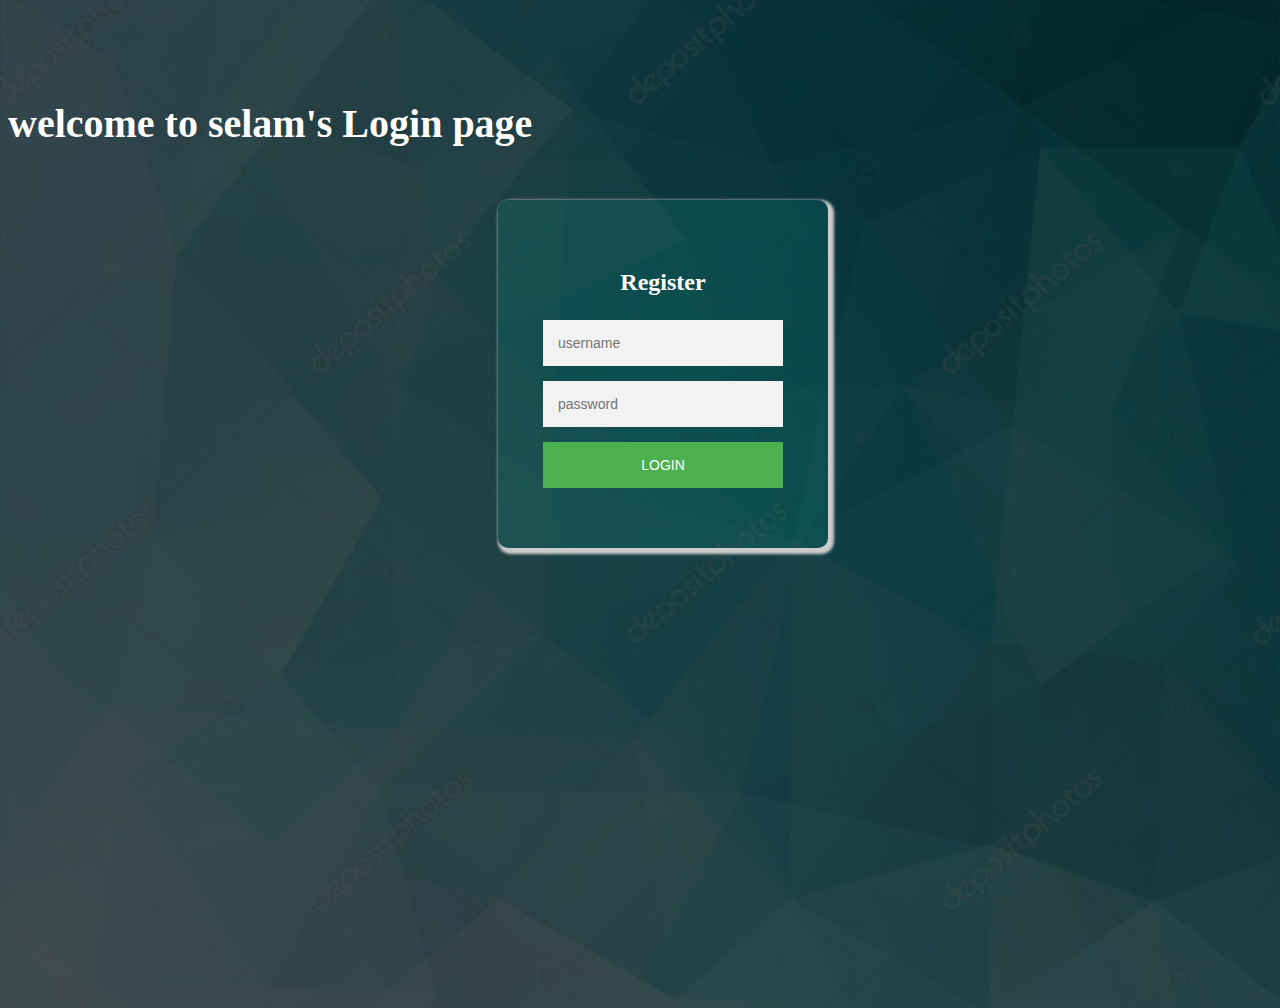
<file: index.html>
<!DOCTYPE html>
<html lang="en">
<head>
    <meta charset="UTF-8">
    <title>Login Form Design</title>
    <link rel="stylesheet" href="style.css">
    <script type="text/javascript">

        function validation(){
            var username= document.getElementById('username').value;


            if(username ==""){
                alert('please enter your username!');
                return false;
            }
            else if(!username.includes('@')){
                alert('username is not correct!');
                return false;
            }
            else{
                alert('username is correct!')
                return true;
            }

        }



    </script>
</head>
<body>
<div id="div1">welcome to selam's Login page</div>
<div class="login-page">
    <div class="form">
        <h3>Register</h3>
        <form class="register-form" action="submission.html" method="post" onsubmit="return validation();">
            <input type="username" placeholder="username" id="username"/>
            <input type="password" placeholder="password" id="password"/>
            <input type="submit" value="login"/>

        </form>

    </div>
</div>
</body>
</html>
</file>
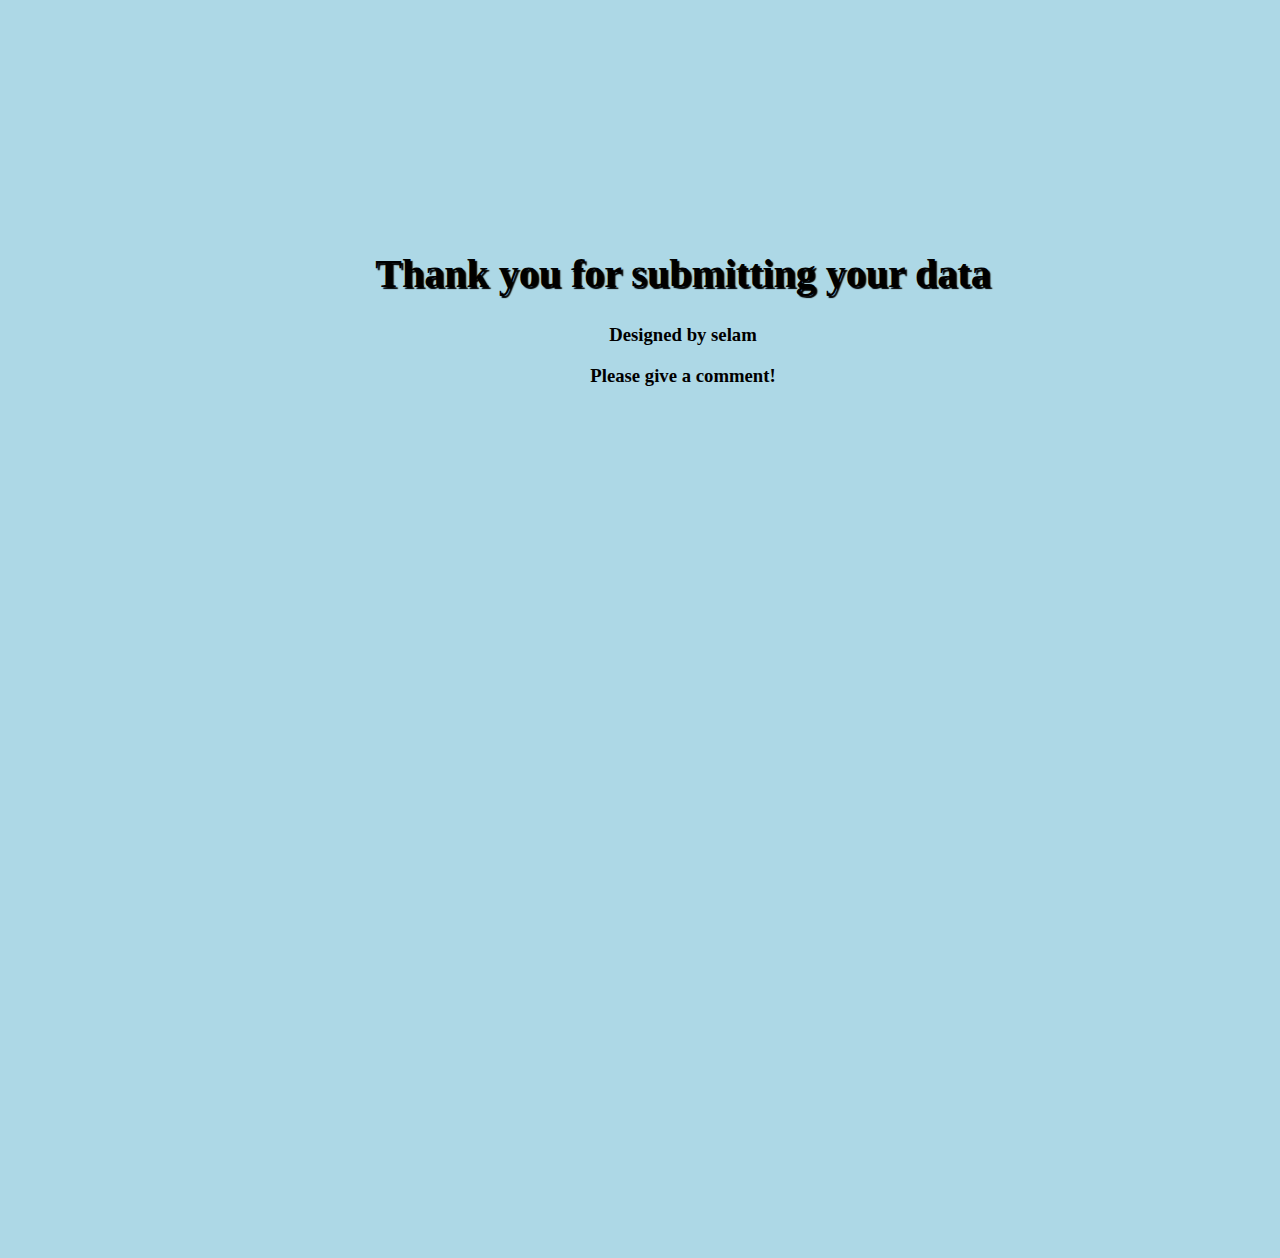
<file: submission.html>
<!DOCTYPE html>
<html lang="en">
<head>
    <meta charset="UTF-8">
    <title>Form Validation</title>
    <script type="text/javascript"></script>
    <link rel="stylesheet" href="style2.css">
</head>
<body>
  <h1>Thank you for submitting your data</h1>
   <h3>Designed by selam</h3>
   <h3>Please give a comment!</h3>

</body>
</html>
</file>
<file: style.css>
body{

    background-size: cover;
    background-image:linear-gradient(rgba(0,0,0,0.7),rgba(0,0,0,0.7)),url("./image/29.jpg") ;
    width: 1000px;
    height: 100vh;
    background-color:lightgrey ;

}


#div1 {
    width: 2600px;
    height: 100px;
    font-size:40px;
    margin-bottom: 10px;
    font-weight: bold;
    font-family:"Harlow Solid Italic";
    position:absolute;
    animation: mymove 30s infinite;
    animation-name: mymove;
    -webkit-animation-name: mymove;
    color: white;


}


@keyframes mymove {
    from {left: 0px;}
    to {left: 1300px;}
}

.login-page{
    width:1060px;
    padding:10% 0 0;
    margin-top: 100px;
    margin-left: 150px;


}

.form {
    -moz-box-shadow:    3px 3px 3px 3px #ccc;
    -webkit-box-shadow: 3px 3px 3px 3px #ccc;
    box-shadow:         3px 3px 3px 3px #ccc;
}
.form{
    position:relative;
    z-index: 1;
    background: rgba(7,240,195,0.1);
    max-width:240px;
    /*margin:0 auto 100px;*/
    padding:45px;
    text-align: center;
    border-radius: 10px;
    margin-left: 340px;


}
h3{
    color: white;
   font-size: x-large;
}

.form input{
    font-family:"Roboto",sans-serif;
    outline: 1;
    background: #f2f2f2;
    width:100%;
    border:0;
    margin:0 0 15px;
    padding:15px;
    box-sizing:border-box;
    font-size:14px
}



.form input[type=submit]{
    font-family: "Roboto",sans-serif;
    text-transform:uppercase;
    outline:0;
    background: #4CAF50;
    width: 100%;
    border:0;
    padding:15px;
    color:#ffffff;
    font-size:14px;
    cursor:pointer;
}
.form input[type=submit]:hover {
    background: darkolivegreen;}
</file>
<file: style2.css>
body {
    width: 1000px;
    height: 1000px;
    background-color: lightblue;
    animation-name: color;
    animation-duration: 4s;
}


@keyframes color {
    75%   {background-color: white;}
    25%  {background-color:cadetblue ;}
    25% {background-color: white;}
    50% {background-color:cadetblue;}
}
h1{
    text-align: center;
    margin-top: 250px;
    margin-left: 350px;
    text-shadow: 2px 2px 1px #000000;
    font-size: 40px;
}
h3{
    text-align: center;
    margin-left: 350px;
}
</file>
